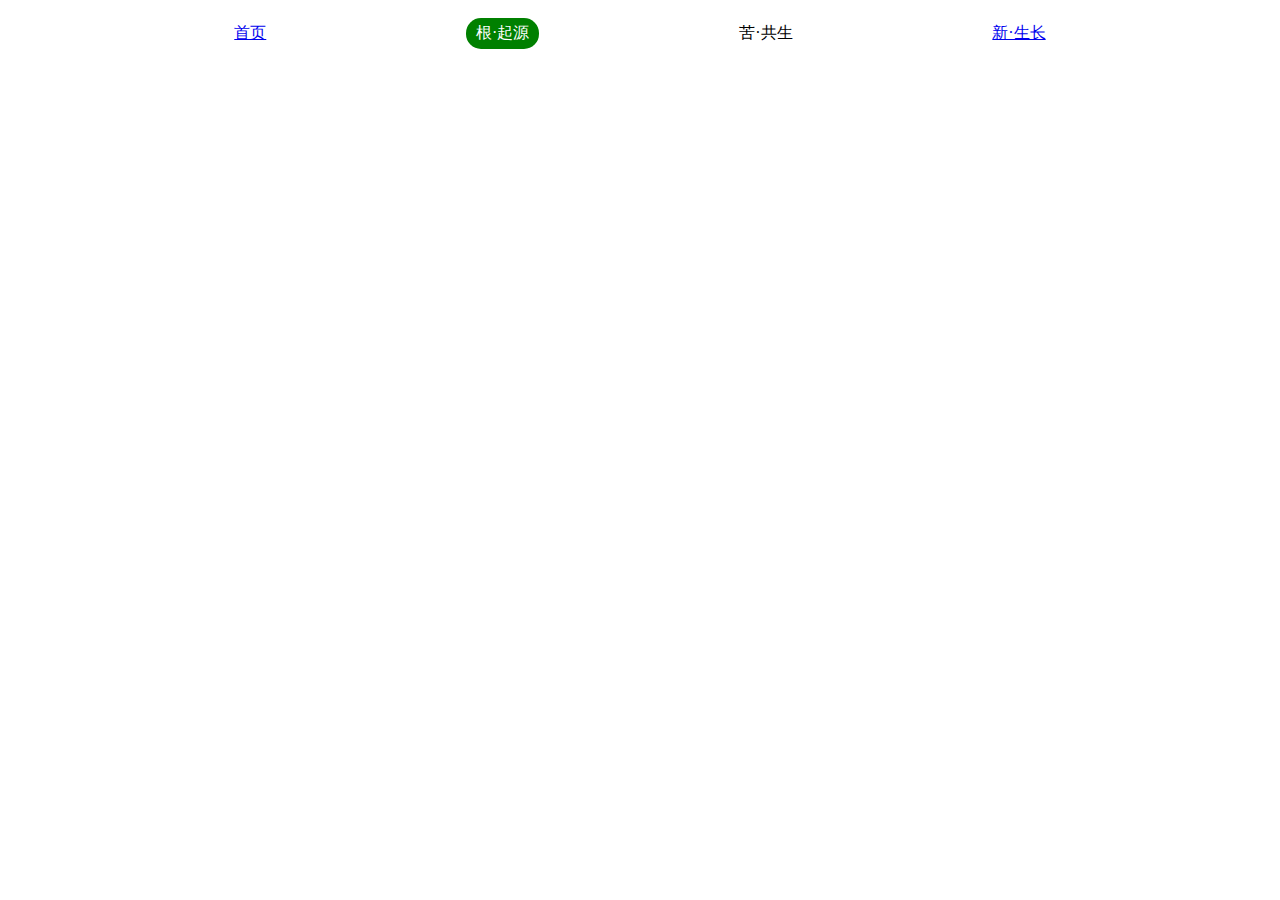
<file: pages/wish/wish.html>
<!DOCTYPE html>
<html lang="en">

<head>
    <meta charset="UTF-8">
    <meta name="viewport" content="width=device-width, initial-scale=1.0">
    <title>Document</title>
    <style>
        
    </style>
</head>

<body>
    <nav
        style="width: 80%; margin: 0 auto; background-color: #fff; display: flex; justify-content: space-around; align-items: center; padding: 10px; border-radius: 25px;">
        <span><a href="/index.html">首页</a></span>
        <span style="background-color: #008000; color: #fff; padding: 5px 10px; border-radius: 15px;">根·起源</span>
        <span>苦·共生</span>
        <span><a href="/wish/wish.html">新·生长</a></span>
    </nav>

    
</body>

</html>
</file>
